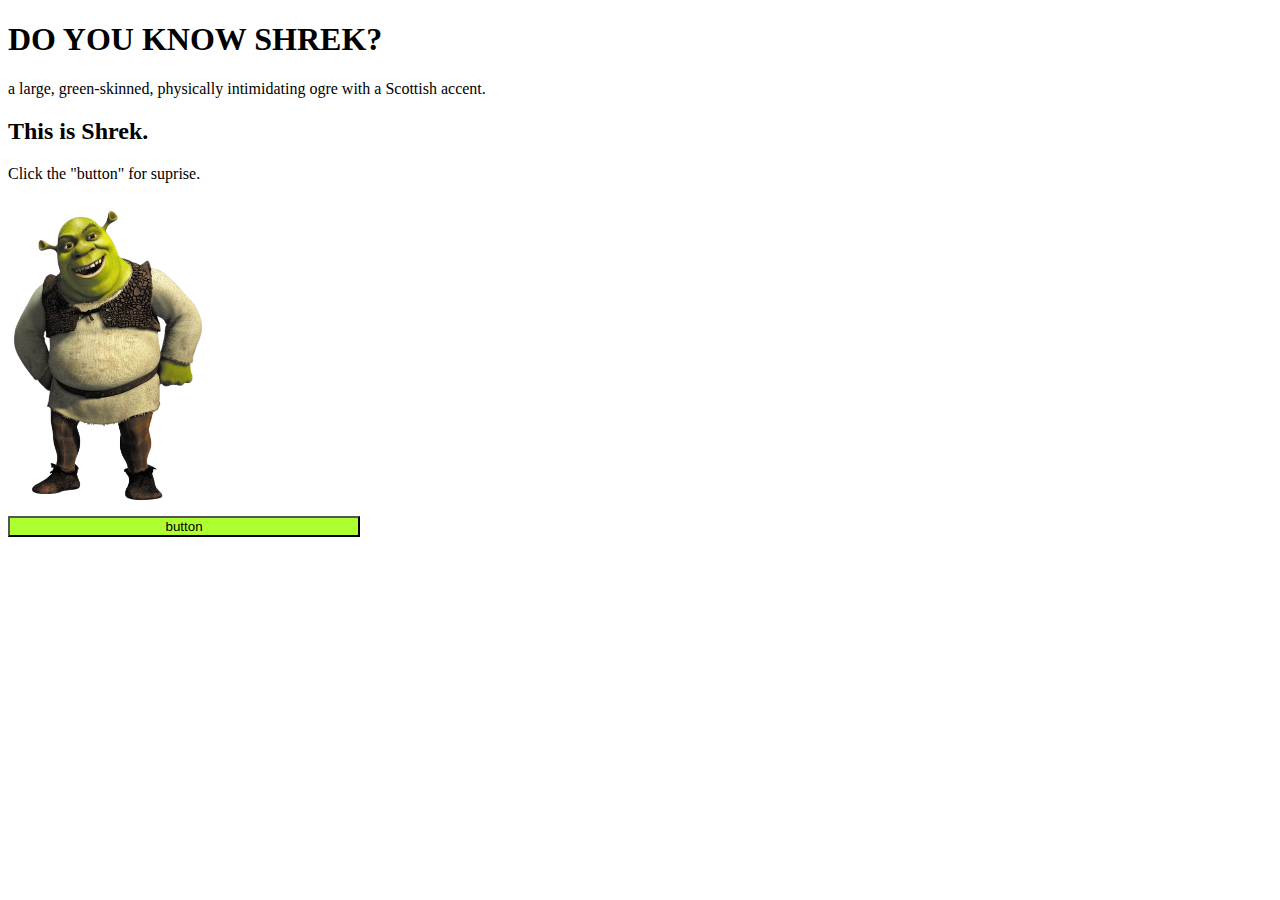
<file: index.html>
<!DOCTYPE html>
<html lang="en">
<head>
    <meta charset="UTF-8">
    <meta name="viewport" content="width=device-width, initial-scale=1.0">
    <link rel="stylesheet" href="style.css">
    <title>Meet Shrek</title>
</head>
<body>
    <h1>DO YOU KNOW SHREK?</h1>
    <p>a large, green-skinned, physically intimidating ogre with a Scottish accent.</p>
    <h2>This is Shrek.</h2>
    <p>Click the "button" for suprise.</p>

    <div>
        <img src="images/shrek.png" width="200" height="auto">
    </div>

    <div>
        <a href="page2.html">
        <button type="button" id="button">button</button>
        </a>
    </div>
</body>

</html>
</file>
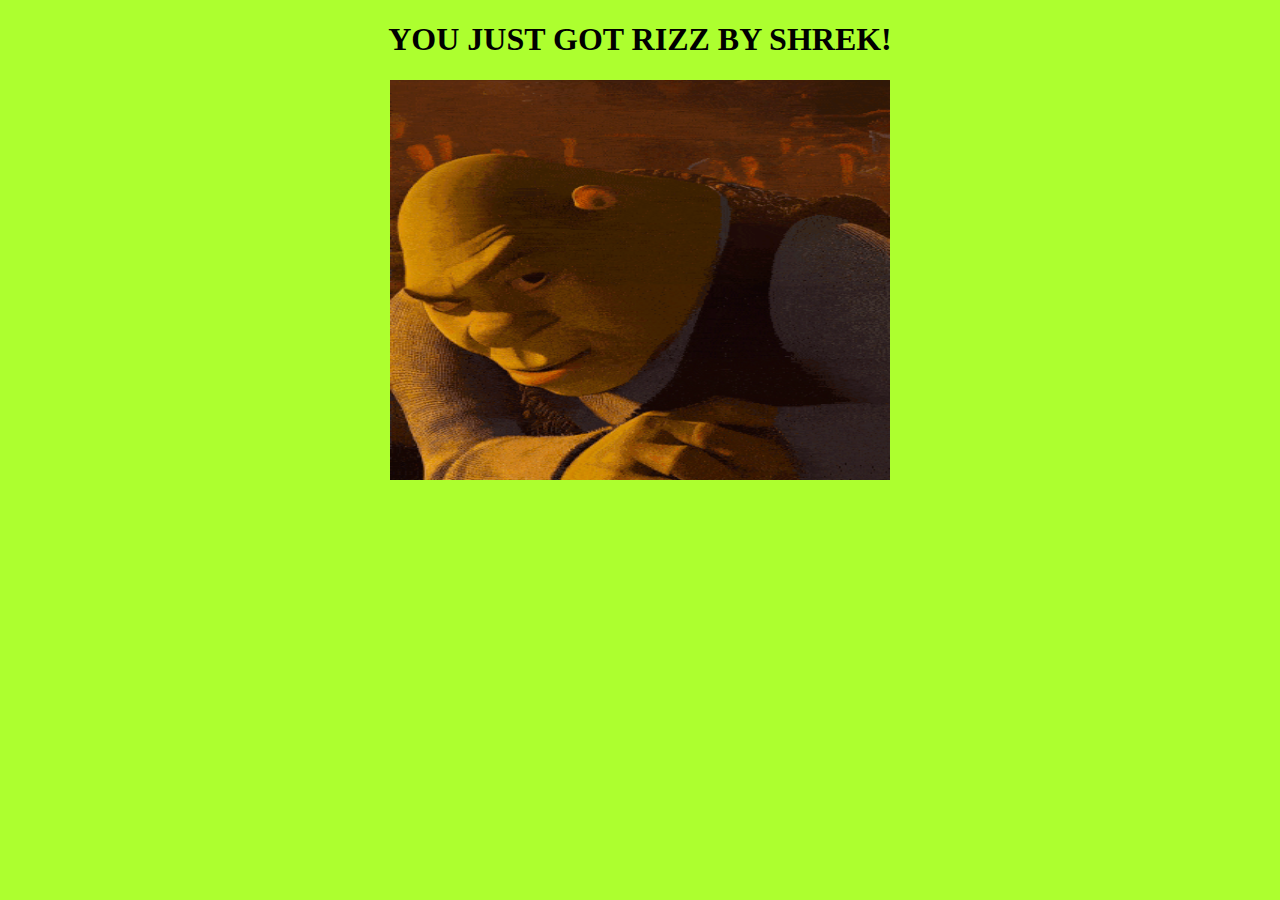
<file: page2.html>
<!DOCTYPE html>
<html lang="en">
<head>
    <meta charset="UTF-8">
    <meta name="viewport" content="width=device-width, initial-scale=1.0">
    <link rel="stylesheet" href="index.css">
    <title>SHREK RIZZ</title>
</head>
<body>
    <div>
        <h1><center>YOU JUST GOT RIZZ BY SHREK!</center></h1>
    </div>

    <div>
        <img src="images/shrek-shrek-rizz.gif" id="img" width="500" height="400">
    </div>
    
</body>
</html>
</file>
<file: style.css>
#button{
    background-color: greenyellow;
    width: 50ex;
    height: auto;

}
</file>
<file: index.css>
body {
    background-color: greenyellow;
}

img {
    margin: auto;
    display: block;
}
</file>
